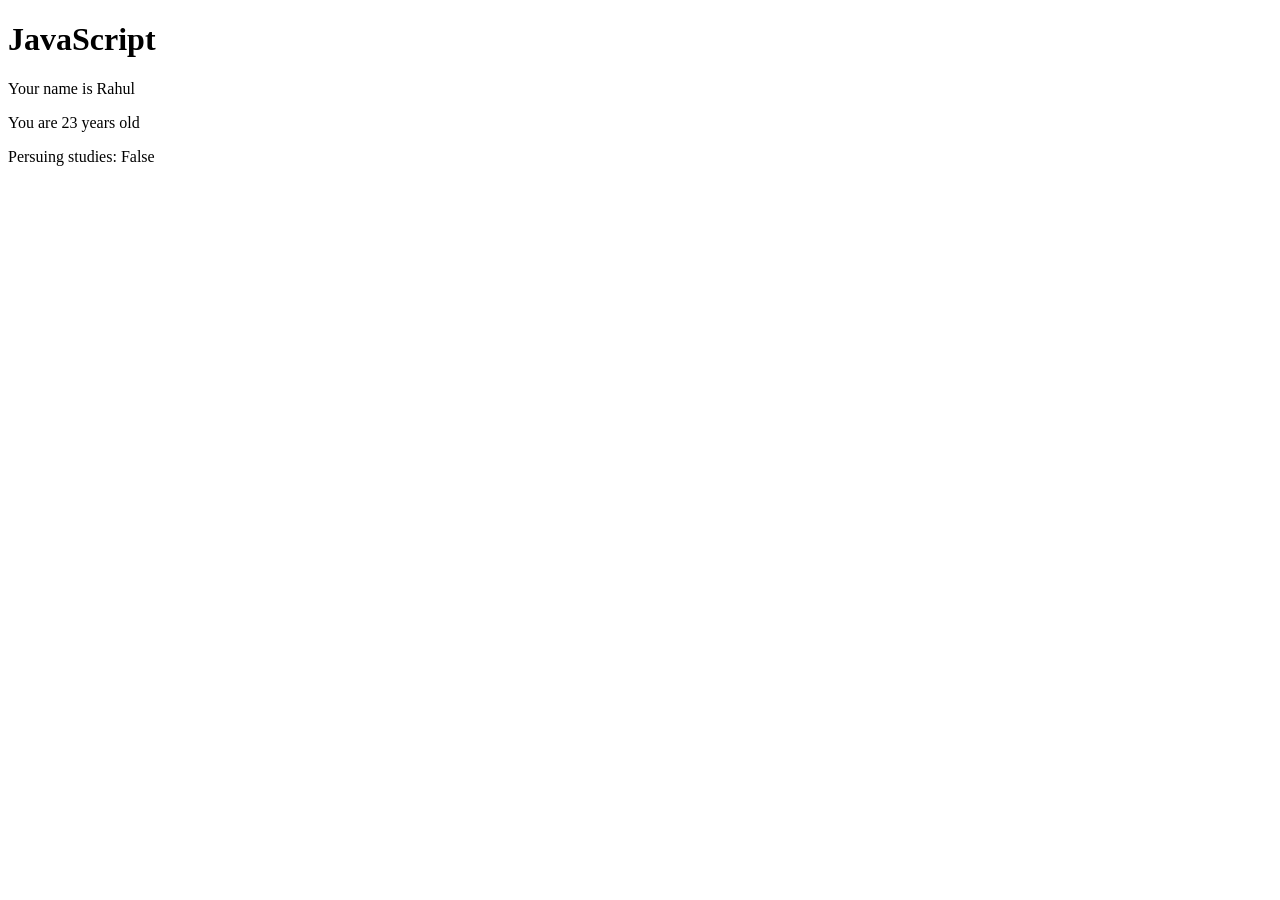
<file: index2.html>
<!DOCTYPE html>
<html lang="en">
<head>
    <meta charset="UTF-8">
    <meta name="viewport" content="width=device-width, initial-scale=1.0">
    <title>Document</title>
</head>
<body>
 <h1>JavaScript</h1>
 <p id="p1"></p>
 <p id="p2"></p>
 <p id="p3"></p>
    
</body>
<script src="index.js"></script>

</html>
</file>
